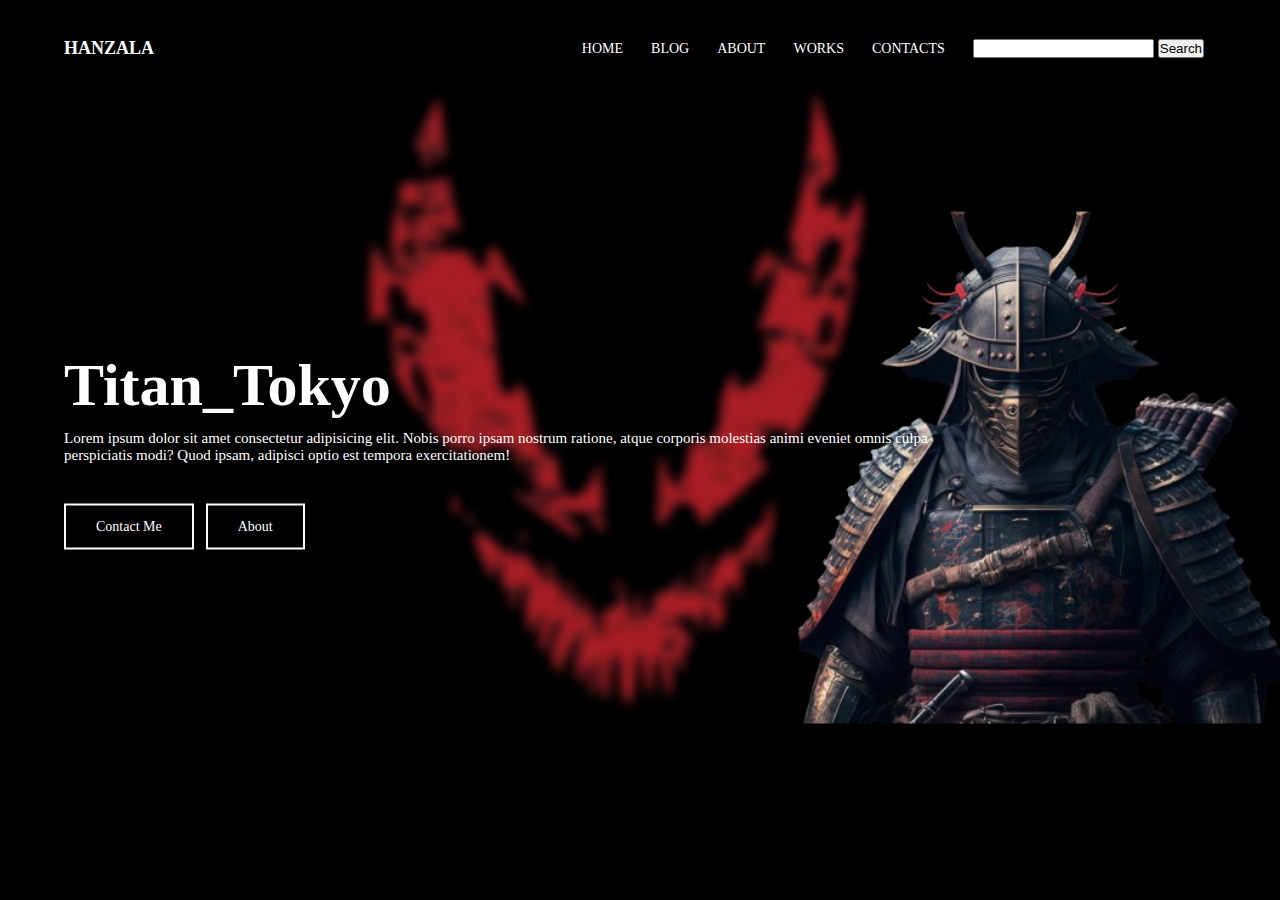
<file: First_Web/index.html>
<!DOCTYPE html>
<html lang="en">
<head>
    <meta charset="UTF-8">
    <meta name="viewport" content="width=device-width, initial-scale=1.0">
    <title>Sakib Portfolio</title>
    <link rel="stylesheet" href="style.css">
</head>
<body>
    <div class="header">
        <nav>
            <h3>Hanzala</h3>
            <div class="nav-menu" id="navmenus">
                <span onclick="hideMenu()">X</span>
                <ul>
                    <li><a href="#">Home</a></li>
                    <li><a href="#">Blog</a></li>
                    <li><a href="#">About</a></li>
                    <li><a href="#">Works</a></li>
                    <li><a href="#">Contacts</a></li>
                    <li><input type="text" name="search"> <input type="submit" name="submit" value="Search"></li>
                </ul>
            </div>
            <span onclick="openMenu()">Menu</span>
            <img src="images/ninja.png" class="profile-image">
        </nav>
        <div class="titlediscription">
            <h1>Titan_Tokyo</h1>
            <p>
                Lorem ipsum dolor sit amet consectetur adipisicing elit. Nobis porro ipsam nostrum ratione, atque corporis molestias animi eveniet omnis culpa <br> perspiciatis modi? Quod ipsam, adipisci optio est tempora exercitationem!
            </p>
            <a href="#">Contact Me</a> &nbsp; <a href="#">About</a>

        </div>

    </div>

    <script type="text/javascript">
        var navmenus = document.getElementById('navmenus');
        function openMenu(){
            navmenus.style.right="0";
        }
        function hideMenu(){
            navmenus.style.right="-300px";
        }


    </script>






</body>

</html>
</file>
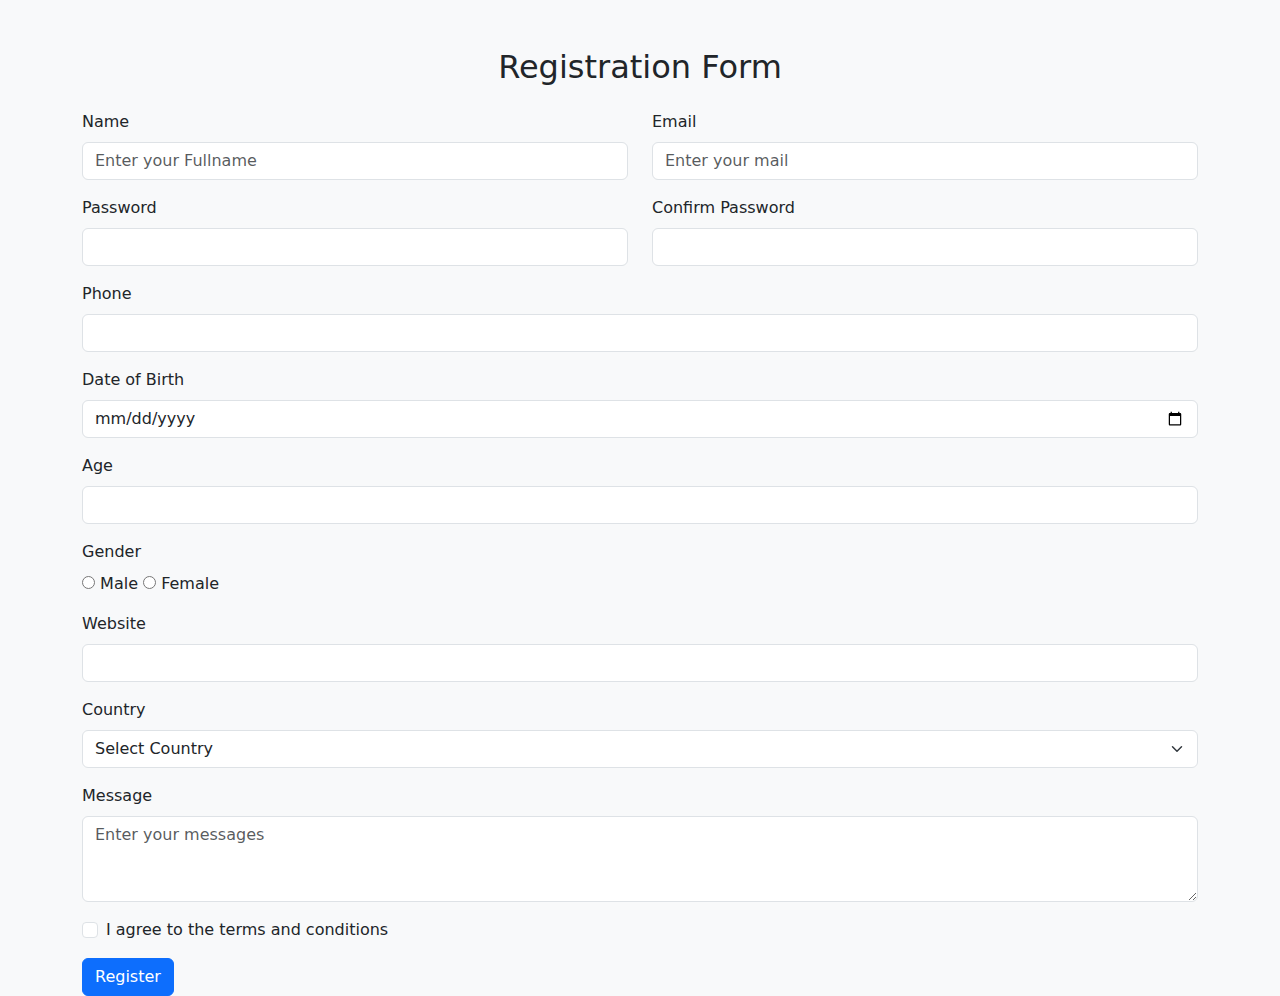
<file: Form Validation/index.html>
<!DOCTYPE html>
<html lang="en">
<head>
  <meta charset="UTF-8">
  <meta name="viewport" content="width=device-width, initial-scale=1.0">
  <title>Registration Form</title>
  <link href="https://cdn.jsdelivr.net/npm/bootstrap@5.3.0-alpha1/dist/css/bootstrap.min.css" rel="stylesheet">
  <style>
    .error {
      color: red;
      font-size: 0.9em;
    }
  </style>
</head>
<body class="bg-light">
  <div class="container mt-5">
    <h2 class="text-center mb-4">Registration Form</h2>
    <form id="registrationForm" class="needs-validation" novalidate>
      <div class="row mb-3">
        <div class="col-md-6">
          <label for="name" class="form-label">Name</label>
          <input type="text" class="form-control" id="name" required placeholder="Enter your Fullname">
          <div class="error" id="nameError"></div>
        </div>
        <div class="col-md-6">
          <label for="email" class="form-label">Email</label>
          <input type="email" class="form-control" id="email" required placeholder="Enter your mail">
          <div class="error" id="emailError"></div>
        </div>
      </div>
      <div class="row mb-3">
        <div class="col-md-6">
          <label for="password" class="form-label">Password</label>
          <input type="password" class="form-control" id="password" required>
          <div class="error" id="passwordError"></div>
        </div>
        <div class="col-md-6">
          <label for="confirmPassword" class="form-label">Confirm Password</label>
          <input type="password" class="form-control" id="confirmPassword" required>
          <div class="error" id="confirmPasswordError"></div>
        </div>
      </div>
      <div class="mb-3">
        <label for="phone" class="form-label">Phone</label>
        <input type="tel" class="form-control" id="phone" required>
        <div class="error" id="phoneError"></div>
      </div>
      <div class="mb-3">
        <label for="dob" class="form-label">Date of Birth</label>
        <input type="date" class="form-control" id="dob" required>
        <div class="error" id="dobError"></div>
      </div>
      <div class="mb-3">
        <label for="age" class="form-label">Age</label>
        <input type="number" class="form-control" id="age" min="18" max="100" required>
        <div class="error" id="ageError"></div>
      </div>
      <div class="mb-3">
        <label class="form-label">Gender</label>
        <div>
          <input type="radio" name="gender" value="male" id="male" required> Male
          <input type="radio" name="gender" value="female" id="female" required> Female
        </div>
        <div class="error" id="genderError"></div>
      </div>
      <div class="mb-3">
        <label for="website" class="form-label">Website</label>
        <input type="url" class="form-control" id="website" required>
        <div class="error" id="websiteError"></div>
      </div>
      <div class="mb-3">
        <label for="country" class="form-label">Country</label>
        <select class="form-select" id="country" required>
          <option value="">Select Country</option>
          <option value="Bangladesh">USA</option>
          <option value="Afghanistan">USA</option>
          <option value="Bahrain">USA</option>
          <option value="Egypt">USA</option>
          <option value="Ghana">USA</option>
          <option value="Iraq">USA</option>
          <option value="Kazakhstan">USA</option>
          <option value="Kuwait">USA</option>
          <option value="Libya">USA</option>
          <option value="Malaysia">USA</option>
          <option value="Pakistan">Canada</option>
          <option value="Syria">UK</option>
        </select>
        <div class="error" id="countryError"></div>
      </div>
      <div class="mb-3">
        <label for="message" class="form-label">Message</label>
        <textarea class="form-control" id="message" rows="3" required placeholder="Enter your messages"></textarea>
        <div class="error" id="messageError"></div>
      </div>
      <div class="form-check mb-3">
        <input type="checkbox" class="form-check-input" id="terms" required>
        <label for="terms" class="form-check-label">I agree to the terms and conditions</label>
        <div class="error" id="termsError"></div>
      </div>
      <button type="submit" class="btn btn-primary">Register</button>
    </form>
  </div>
  <script src="script.js"></script>
</body>
</html>
</file>
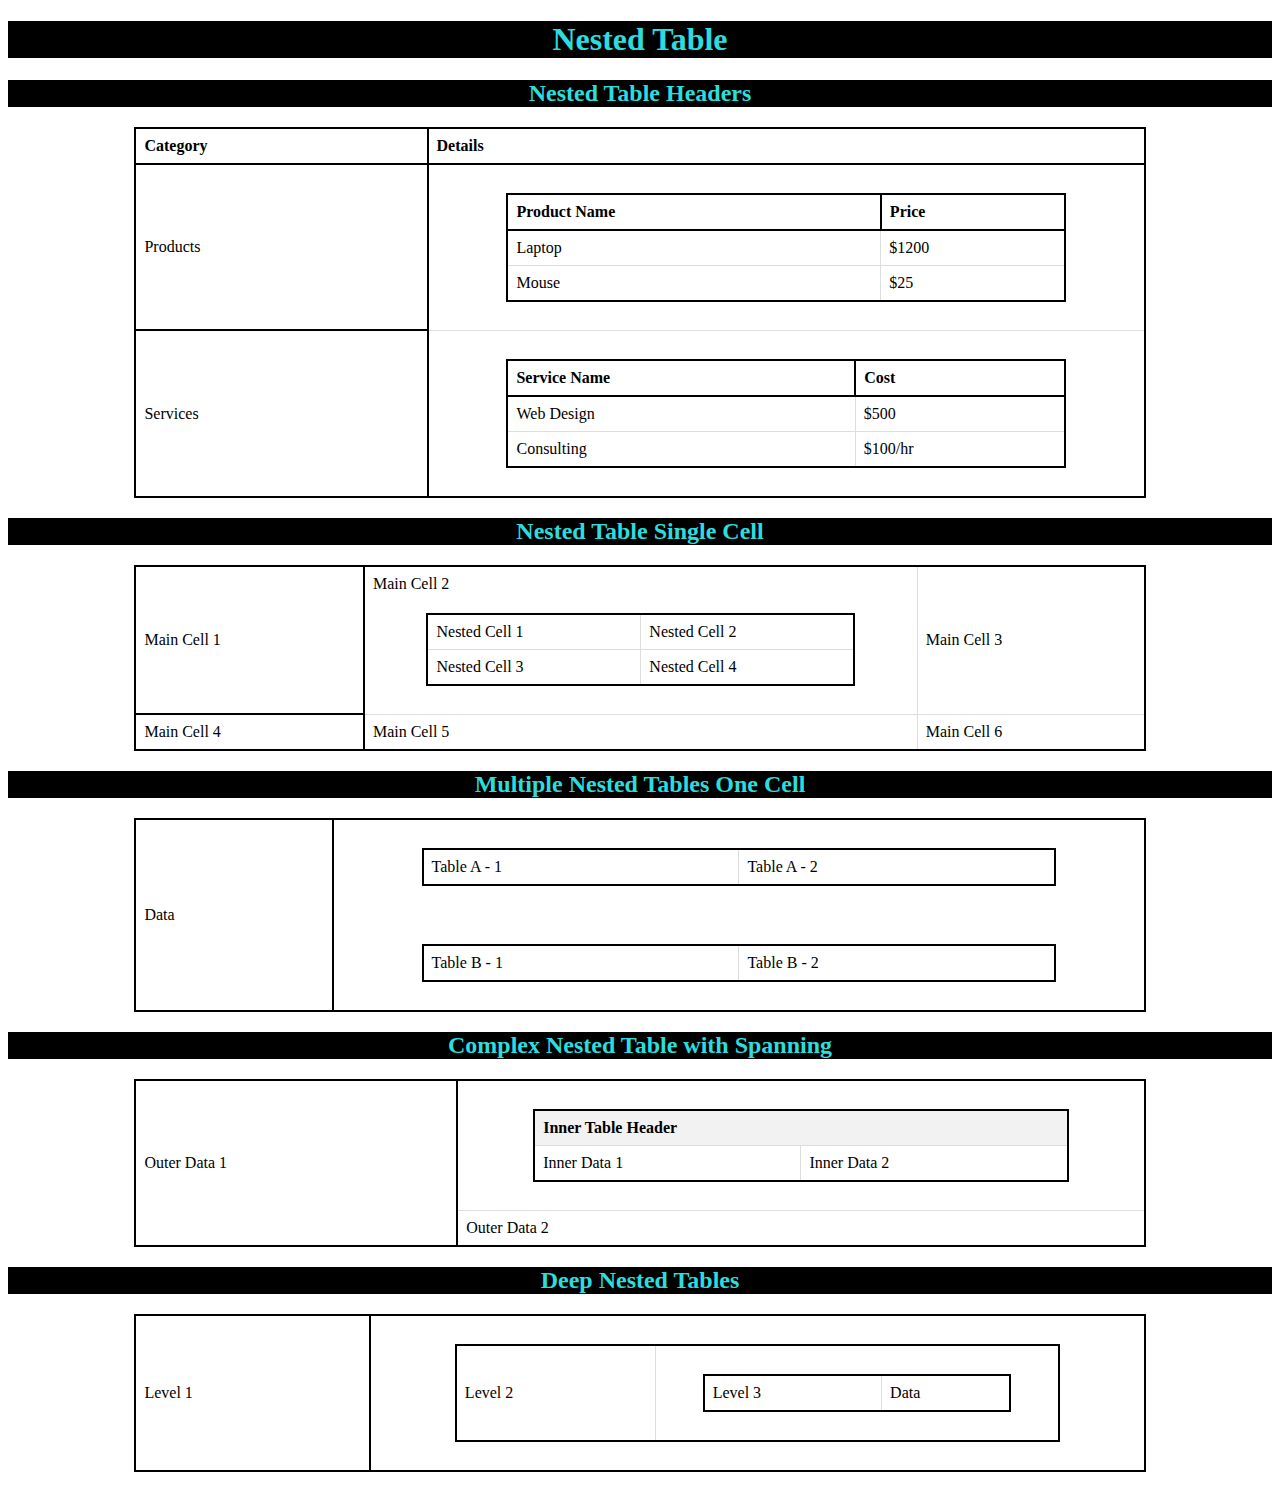
<file: Nested Table/index.html>
<!DOCTYPE html>
<html lang="en">

<head>
    <meta charset="UTF-8">
    <meta name="viewport" content="width=device-width, initial-scale=1.0">
    <title>Nested Tables Variations</title>
    <link rel="stylesheet" href="style.css">
</head>

<body>
    <h1>Nested Table</h1>

    <h2>Nested Table Headers</h2>
    <table border="1">
        <tr class="header">
            <th>Category</th>
            <th>Details</th>
        </tr>
        <tr>
            <td class="header1">Products</td>
            <td>
                <table border="1">
                    <tr class="header">
                        <th>Product Name</th>
                        <th>Price</th>
                    </tr>
                    <tr>
                        <td>Laptop</td>
                        <td>$1200</td>
                    </tr>
                    <tr>
                        <td>Mouse</td>
                        <td>$25</td>
                    </tr>
                </table>
            </td>
        </tr>
        <tr>
            <td class="header1">Services</td>
            <td>
                <table border="1">
                    <tr class="header">
                        <th>Service Name</th>
                        <th>Cost</th>
                    </tr>
                    <tr>
                        <td>Web Design</td>
                        <td>$500</td>
                    </tr>
                    <tr>
                        <td>Consulting</td>
                        <td>$100/hr</td>
                    </tr>
                </table>
            </td>
        </tr>
    </table>

    <h2>Nested Table Single Cell</h2>
    <table border="1">
        <tr>
            <td class="header1">Main Cell 1</td>
            <td>
                Main Cell 2
                <table border="1">
                    <tr>
                        <td>Nested Cell 1</td>
                        <td>Nested Cell 2</td>
                    </tr>
                    <tr>
                        <td>Nested Cell 3</td>
                        <td>Nested Cell 4</td>
                    </tr>
                </table>
            </td>
            <td>Main Cell 3</td>
        </tr>
        <tr>
            <td class="header1">Main Cell 4</td>
            <td>Main Cell 5</td>
            <td>Main Cell 6</td>
        </tr>
    </table>

    <h2>Multiple Nested Tables One Cell</h2>
    <table border="1">
        <tr>
            <td class="header1">Data</td>
            <td>
                <table border="1">
                    <tr>
                        <td>Table A - 1</td>
                        <td>Table A - 2</td>
                    </tr>
                </table>
                <br>
                <table border="1">
                    <tr>
                        <td>Table B - 1</td>
                        <td>Table B - 2</td>
                    </tr>
                </table>
            </td>
        </tr>
    </table>

    <h2>Complex Nested Table with Spanning</h2>
    <table border="1">
        <tr>
            <td rowspan="2" class="header1">Outer Data 1</td>
            <td>
                <table border="1">
                    <tr>
                        <th colspan="2">Inner Table Header</th>
                    </tr>
                    <tr>
                        <td>Inner Data 1</td>
                        <td>Inner Data 2</td>
                    </tr>
                </table>
            </td>
        </tr>
        <tr>
            <td>Outer Data 2</td>
        </tr>
    </table>

    <h2>Deep Nested Tables</h2>
    <table border="1">
        <tr>
            <td class="header1">Level 1</td>
            <td>
                <table border="1">
                    <tr>
                        <td>Level 2</td>
                        <td>
                            <table border="1">
                                <tr>
                                    <td>Level 3</td>
                                    <td>Data</td>
                                </tr>
                            </table>
                        </td>
                    </tr>
                </table>
            </td>
        </tr>
    </table>

</body>

</html>
</file>
<file: First_Web/style.css>
*{
    margin: 0;
    padding: 0;
}
.header{
    min-height: 100vh;
    min-width: 100%;
    background-image: url("images/image.jpg");
    background-position: center;
    background-size: cover;
    position: relative;
}

nav{
    display: flex;
    padding: 3% 5%;
    justify-content: space-between;
    align-items: center;
}
nav h3{
    color: white;
    font-size: 18px;
    text-transform: uppercase;
}
.nav-menu {
    flex: 1;
    text-align: right;
}
.nav-menu ul li{
    list-style: none;
    display: inline-block;
    margin: 0px 12px;
    position: relative;
}
.nav-menu ul li a{
    text-decoration: none;
    color: white;
    font-size: 14px;
    text-transform: uppercase;
}
.nav-menu ul li::after{
    content: '';
    width: 0px;
    height: 5px;
    background: rgb(255, 255, 255);
    display: block;
    margin: auto;
    position: absolute;
    bottom: -5px;
    transition: 0.5s;
}
.nav-menu ul li:hover:after{
    width: 100%;
}
.profile-image{
    width: 40%;
    position: absolute;
    top: 40%;
    left: 50%;
    transform: translate(25%, -29%);
}
.titlediscription{
    width: 90%;
    color: rgb(255, 255, 255);
    position: absolute;
    top: 50%;
    left: 50%;
    transform: translate(-50%, -50%);
}
.titlediscription h1{
    font-size: 60px;
}
.titlediscription p{
    margin: 10px 0 40px;
    font-size: 15px;
    color: white;
}
.titlediscription a{
    display: inline-block;
    text-decoration: none;
    color: white;
    border: 2px solid white;
    background: transparent;
    position: relative;
    cursor: pointer;
    padding: 13px 30px;
    font-size: 14px;
}
.titlediscription a:hover{
    background: rgb(255, 165, 47);
    border: 2px solid black;
    transition: 1s;
}
nav span{
    display: none;
}
@media(max-width:700px){
    .titlediscription{
        width: 90%;
        color: rgb(255, 255, 255);
        position: absolute;
        top: 50%;
        left: 50%;
        transform: translate(-50%, -50%);
        text-align: center;
    }
    .titlediscription h1{
        font-size: 30px;
    }
    nav span{
        display: block;
        color: white;
        margin: 10px;
        font-size: 20px;
        cursor: pointer;
    }
    .nav-menu{
        position: absolute;
        background: rgba(255, 255, 255, 0.2);
        height: 100vh;
        width: 300px;
        top: 0;
        right: -300px;
        text-align: left;
        z-index: 1;
        transition: 1s;
    }
    .nav-menu ul li{
        display: block;
        margin: 10px 0;
    }
    .nav-menu ul{
        padding: 20px;
    }
    .profile-image{
        width: 65%;
        position: absolute;
        top: 56.5%;
        left: 50%;
        transform: translate(-50%, -20%);
    }
}
</file>
<file: Nested Table/style.css>
table {
    border-collapse: collapse;
    width: 80%;
    margin: 20px auto;
    border: 2px solid black;
}

th,
td {
    border: 1px solid #ddd;
    padding: 8px;
    text-align: left;
}

th {
    background-color: #f2f2f2;
}

h1{
text-align: center;
color: rgb(43, 221, 221);
background-color: rgb(0, 0, 0);
}

h2{
    text-align: center;
    color: rgb(43, 221, 221);
background-color: rgb(0, 0, 0);
}

h1:hover{
    background-color: white;
    transition: 1s;
    border: 2px solid black;
    padding: 10px 12px;
    border-radius: 10px;
    color: black;
}
h2:hover{
    text-decoration: none;
    background-color: white;
    transition: 1s;
    border: 2px solid black;
    border-radius: 10px;
    padding: 25%;
    color: black;
    background-image: url(https://static.dw.com/image/18046772_605.jpg);
    background-size: cover;
    background-position: center;
    background-size: cover;
    position: relative;
}

.header th{
    background-color: white;
    border: 2px solid black;
    border-radius: 10px;
}

.header th:hover{
    background-color: rgb(0, 0, 0);
    transition: 1s;
    border: 2px solid rgb(255, 255, 255);
    padding: 10px 12px;
    border-radius: 10px;
    color: rgb(255, 255, 255);
}

.header1{
    background-color: white;
    border: 2px solid black;
    border-radius: 10px;
}

.header1:hover{
    text-align: center;
    background-color: rgb(0, 0, 0);
    transition: 1s;
    border: 2px solid rgb(255, 255, 255);
    padding: 10px 12px;
    border-radius: 10px;
    color: rgb(255, 255, 255);
    font-size: 30px;
}
</file>
